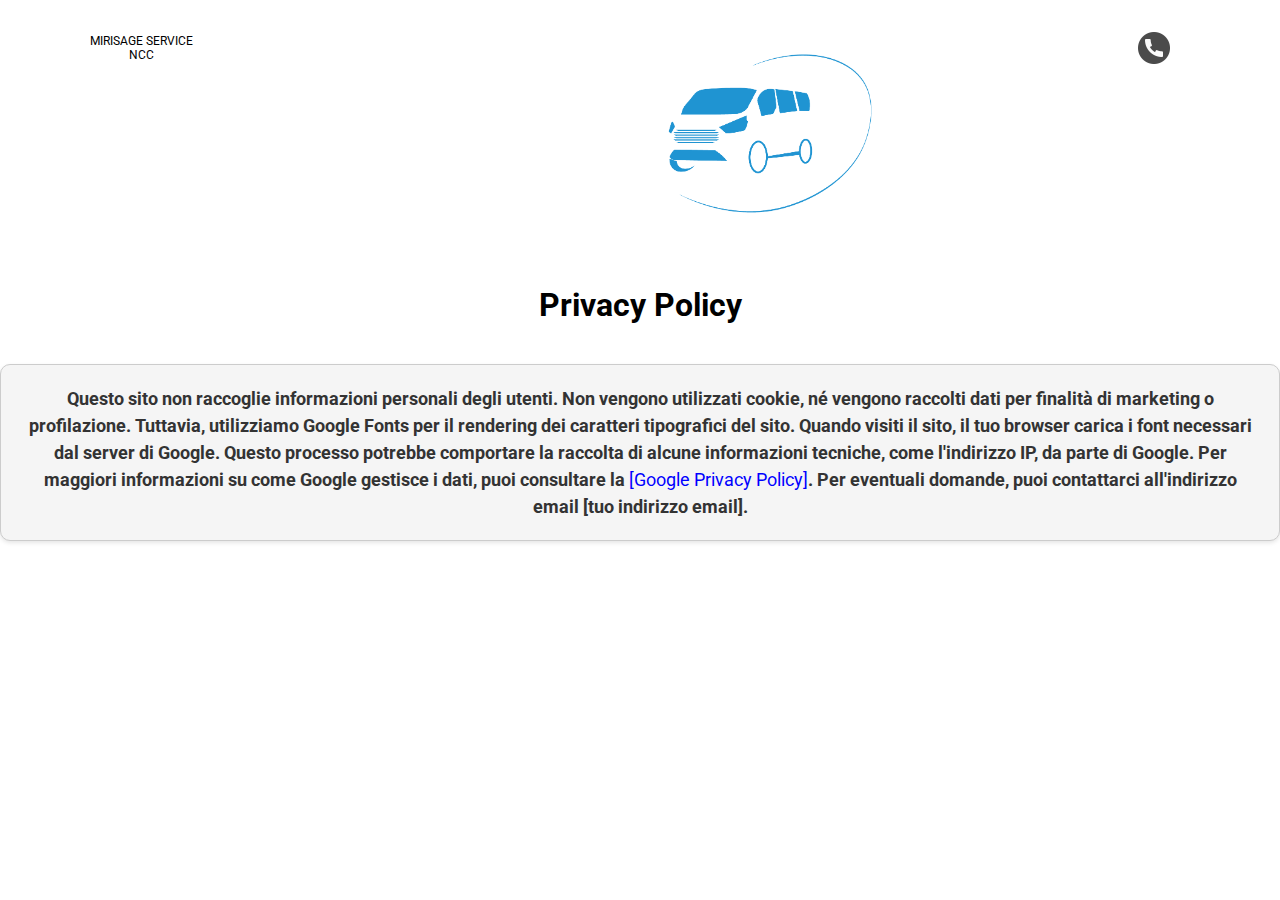
<file: privacy.html>
<!DOCTYPE html>
<html>

<head>
    <title>Privacy Policy</title>
    <meta charset="UTF-8">
    <meta name="viewport" content="width=device-width, initial-scale=1.0">
    <link rel="stylesheet" href="privacy.style.css">
    <link rel="preconnect" href="https://fonts.googleapis.com">
    <link rel="preconnect" href="https://fonts.gstatic.com" crossorigin>
    <link
        href="https://fonts.googleapis.com/css2?family=Roboto:ital,wght@0,100;0,300;0,400;0,500;0,700;0,900;1,100;1,300;1,400;1,500;1,700;1,900&display=swap"
        rel="stylesheet">
</head>

<body>
    <header>
        <nav>
            <div class="header-top">
                <a href="index.html">
                    <p class="head_title">MIRISAGE SERVICE <br>NCC</p>
                </a>
                <a href="index.html"></a><img src="logo.png" class="logo" alt="Mirisage Service Logo">
                <a href="tel:+393278824818">
                    <img src="phone-icon.png" class="phone" alt="Telefono:">
                </a>
            </div>
        </nav>
    </header>
    <h1 class="privacy">Privacy Policy</h1>
    <p class="contenuto">
        Questo sito non raccoglie informazioni personali degli utenti. Non vengono utilizzati cookie, né vengono
        raccolti dati per finalità di marketing o profilazione.
        Tuttavia, utilizziamo Google Fonts per il rendering dei caratteri tipografici del sito. Quando visiti il sito,
        il tuo browser carica i font necessari dal server di Google. Questo processo potrebbe comportare la raccolta di
        alcune informazioni tecniche, come l'indirizzo IP, da parte di Google. Per maggiori informazioni su come Google
        gestisce i dati, puoi consultare la <a href="https://policies.google.com/privacy">[Google Privacy Policy]</a>.
        Per eventuali domande, puoi contattarci all'indirizzo email [tuo indirizzo email].</p>
</body>

</html>
</file>
<file: privacy.style.css>
* {
    margin: 0;
    padding: 0;
    box-sizing: border-box;
    /* Modern box model */
}

html {
    font-family: 'Roboto', sans-serif;
}

.head_title {
    text-align: center;
    font-size: 12px;
    padding-top: 34px;
    color: black;
    animation: fadeIn 1s ease-in-out;
    transition: color 0.3s ease, transform 0.3s ease;
}

.head_title:hover {
    color: blue;
    transform: scale(1.1);
}

nav .phone {
    display: flex;
    width: 72px;
    height: auto;
    margin-top: 12px;
    padding: 20px;
    transition: width 0.3s ease, transform 0.3s ease, filter 0.3s ease;
    /* Add transition properties */
}

nav .logo {
    display: flex;
    justify-content: center;
    width: 30%;
    height: auto;
    animation: fadeIn 1s ease-in-out;
    transition: transform 0.3s ease, filter 0.3s ease;
}

nav .logo:hover {
    transform: scale(1.1);
    filter: brightness(1.2);
}

.header-top {
    position: relative;
    display: flex;
    justify-content: space-around;
}

.header-top .logo {
    display: flex;
    justify-content: center;
    width: 30%;
    height: auto;
}

.privacy {
    display: flex;
    justify-content: center;
    width: 100%;
    height: auto;
    padding: 20px;
}

.contenuto {
    width: 100%;
    padding: 20px;
    text-align: left;
    display: block;
}

.contenuto a {
    all: unset;
    text-decoration: none;
    color: blue;
    font-weight: normal;
    font-size: inherit;
    font-style: inherit;
    background: none;
    border: none;
    padding: 0;
    margin: 0;
    cursor: pointer;
}

.contenuto a:hover {
    text-decoration: underline;
}

nav .phone:hover {
    transform: scale(1.1);
    filter: brightness(1.2);
}

@keyframes fadeIn {
    0% {
        opacity: 0;
    }

    100% {
        opacity: 1;
    }
}

.contenuto {
    width: 100%;
    padding: 20px;
    text-align: center;
    display: block;
    animation: fadeIn 1s ease-in-out;
    background-color: #F5F5F5;
    border-radius: 10px;
    box-shadow: 0 2px 4px rgba(0, 0, 0, 0.1);
    margin-top: 20px;
    color: #333333;
    font-size: 18px;
    line-height: 1.5;
    font-weight: bold;
    border: 1px solid #CCCCCC;
    transition: background-color 0.3s ease;
}

.contenuto:hover {
    background-color: #EDEDED;
}

a {
    all: unset;
    text-decoration: none;
    color: inherit;
    cursor: pointer;
}
</file>
